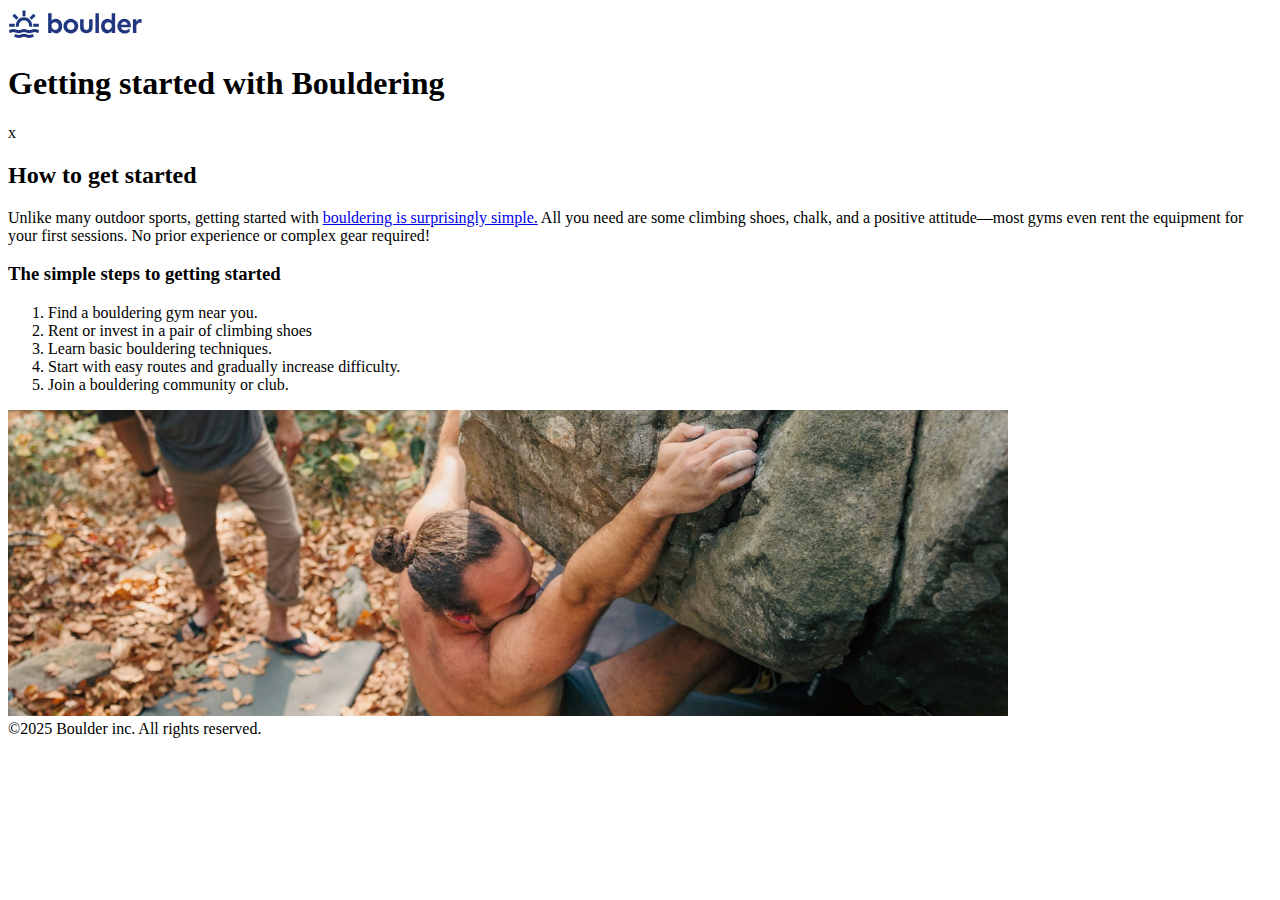
<file: getting-started.html>
<!DOCTYPE html>
<html lang="en">

<head>
    <meta charset="UTF-8">
    <meta name="viewport" content="width=device-width, initial-scale=1.0">
    <title>Bouldering!</title>

</head>

<body>
    <header>
        <img src="images/logo.svg" alt="boulder inc">
    </header>

    <main>

        <h1>Getting started with Bouldering</h1>

        <section>x<h2>How to get started</h2>
            <p>Unlike many outdoor sports, getting started with <a href="index.html">bouldering is surprisingly simple.</a> All you need are some
                climbing shoes, chalk, and a positive attitude—most gyms even rent the equipment for your first
                sessions. No prior experience or complex gear required!</p>

            <h3>The simple steps to getting started</h3>
            <ol>
                <li>Find a bouldering gym near you.</li>
                <li>Rent or invest in a pair of climbing shoes</li>
                <li>Learn basic bouldering techniques.</li>
                <li>Start with easy routes and gradually increase difficulty.</li>
                <li>Join a bouldering community or club.</li>
            </ol>

            <img src="images/getting-started-outdoors.jpg" alt="">
        </section>

    </main>

    <footer>
        ©2025 Boulder inc. All rights reserved.
    </footer>


</body>

</html>
</file>
